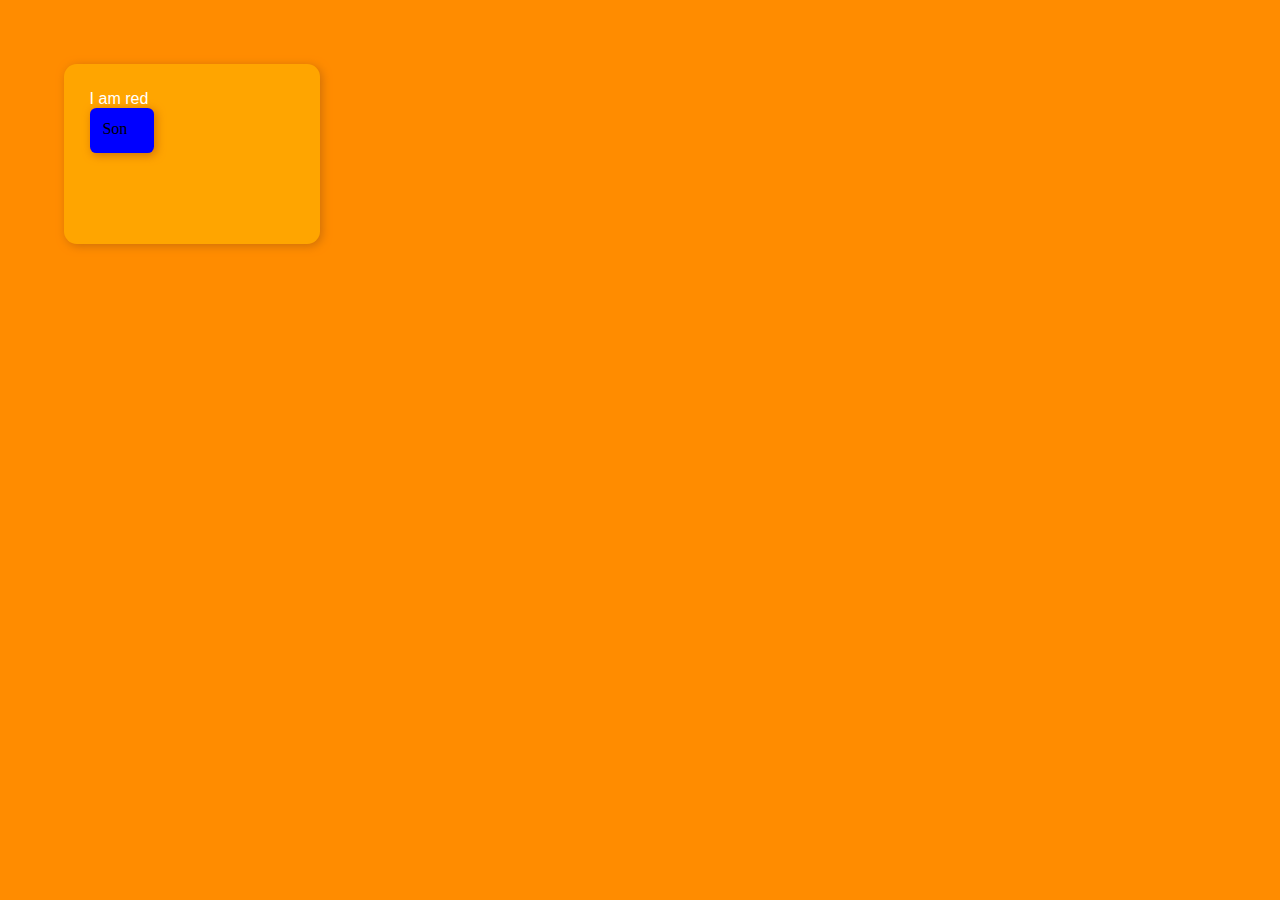
<file: index.html>
<html>
    <head>
        <title>The text inside the tab</title>
        <meta charset="utf-8"> <!-- you need that -->
       <!-- this is a useless comment -->
        <link href="style.css" rel="stylesheet">
    </head>
    <body>
        
       <section class="mother">I am red

            <section class="son">Son</section>

       </section>

     
    </body>
</html>
</file>
<file: style.css>
* { /* everythin */
    box-sizing: border-box;
    /* paddings dont make the boxes fat */
}


body {
    background-color: darkorange;
    margin: 5vw;
}


.mother {
    background-color: orange;
    width: 20vw; /* a comment */
    height: 20vh;
    padding: 2vw;
    /* border: 0.2vw red solid; */
    border-radius: 1vw;
    box-shadow: 2px 2px 10px 0 #cf6f08;
    color: white;
    font-family: Arial, sans-serif;
}
.son {
    background-color: blue;
    width: 5vw; /* a comment */
    height: 5vh;
    padding: 1vw;
    /* border: 0.2vw red solid; */
    border-radius: 0.5vw;
    box-shadow: 2px 2px 10px 0 #cf6f08;
    color: black;
    font-family: Georgia, 'Times New Roman', Times, serif, sans-serif;
}
</file>
